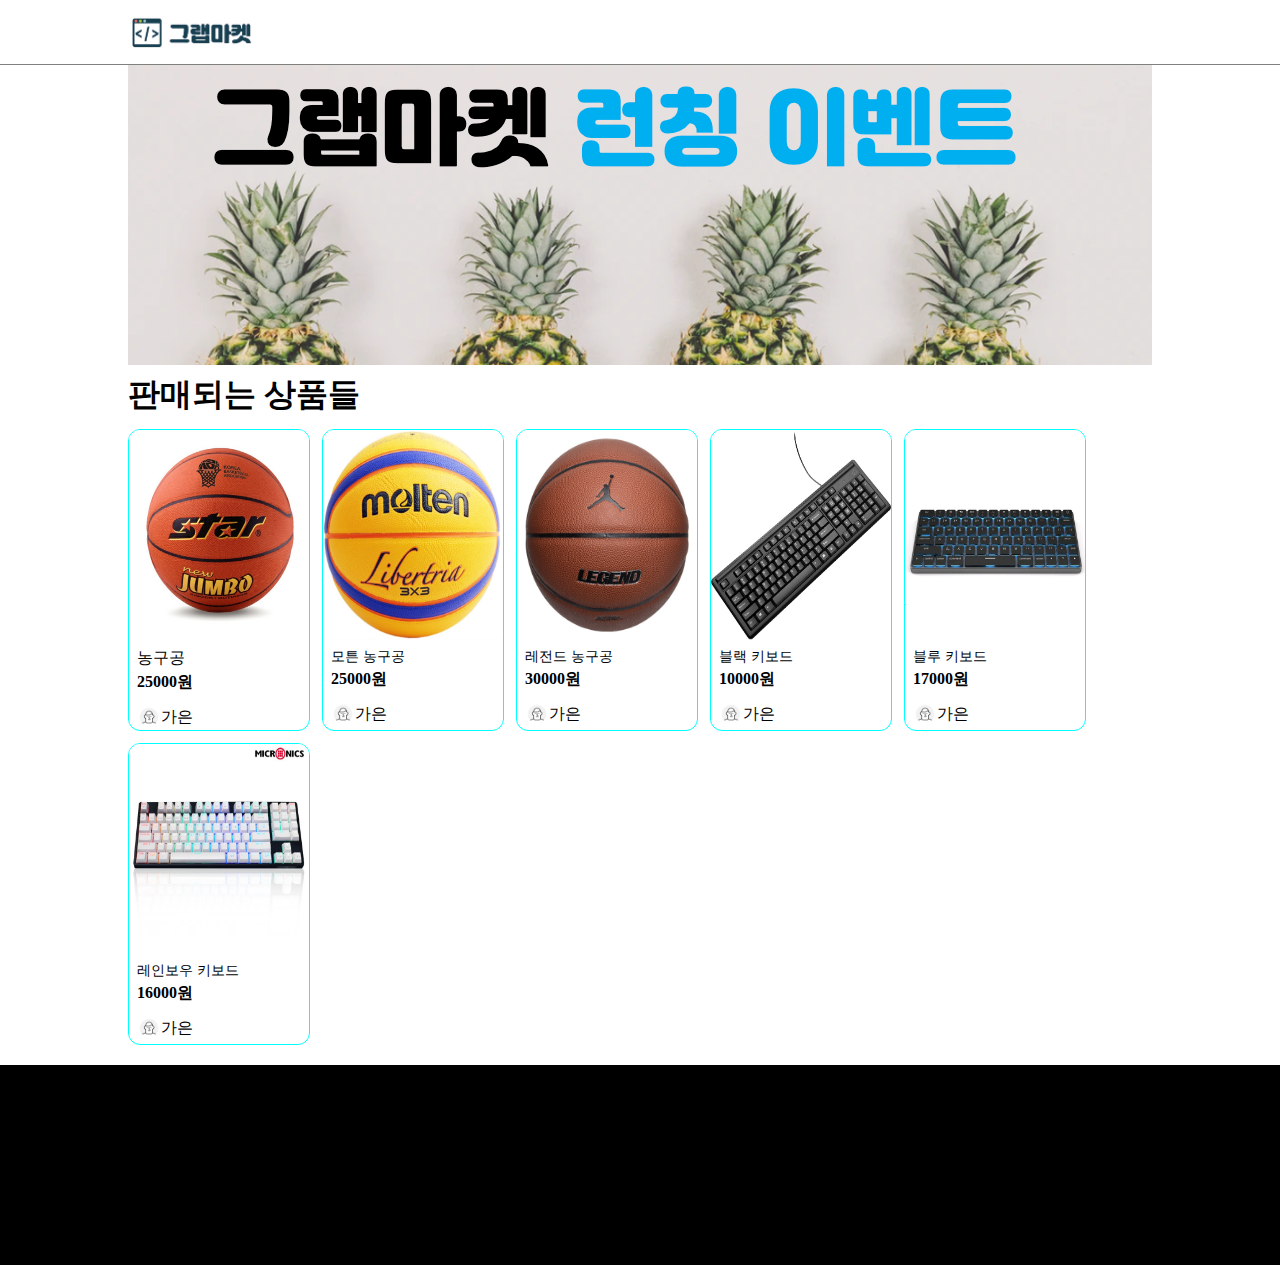
<file: learn-all-with-javascript/grab-market/index.html>
<html lang="en">
  <head>
    <meta charset="UTF-8" />
    <meta http-equiv="X-UA-Compatible" content="IE=edge" />
    <meta name="viewport" content="width=device-width, initial-scale=1.0" />
    <title>그랩마켓</title>
    <link rel="stylesheet" href="index.css" />
  </head>
  <body>
    <div id="header">
      <div id="header-area">
        <img src="images/icons/logo.png" alt=""/>
        
      </div>
    </div>
    <div id="body">
      <div id="banner">
        <img src="images/banners/banner1.png" />
      </div>
      <h1>판매되는 상품들</h1>
      <div id="product-list">
        <div class="product-card">
      <div>
            <img class="product-img" src="images/products/basketball1.jpeg">
          </div>
          <div class="product-contents">
            <span class="product-name"></span> 농구공</span>
            <span class="product-price">25000원</span>
            <div class="product-seller">
              <img class="product-avatar"src="images/icons/avatar.png" alt="">
              <span> 가은</span>              
            </div>
          </div>
        </div>      
        <div class="product-card">
      <div>
            <img class="product-img" src="images/products/basketball2.jpg">
          </div>
          <div class="product-contents">
            <span class="product-name">모튼 농구공</span>
            <span class="product-price">25000원</span>
            <div class="product-seller">
              <img class="product-avatar"src="images/icons/avatar.png" alt="">
              <span> 가은</span>              
            </div>
          </div>
        </div>      
        <div class="product-card">
      <div>
            <img class="product-img" src="images/products/basketball3.jpg">
          </div>
          <div class="product-contents">
            <span class="product-name">레전드 농구공</span>
            <span class="product-price">30000원</span>
            <div class="product-seller">
              <img class="product-avatar"src="images/icons/avatar.png" alt="">
              <span> 가은</span>              
            </div>
          </div>
        </div>      
        <div class="product-card">
          <div>
            <img class="product-img" src="images/products/keyboard1.jpg" alt="">
          </div>
          <div class="product-contents">
            <span class="product-name">블랙 키보드</span>
            <span class="product-price">10000원</span>
            <div class="product-seller">
              <img class="product-avatar" src="images/icons/avatar.png" alt="">
              <span>가은</span>
            </div>
          </div>
        </div>
        <div class="product-card">
          <div>
            <img class="product-img" src="images/products/keyboard2.jpg" alt="">
          </div>
          <div class="product-contents">
            <span class="product-name">블루 키보드</span>
            <span class="product-price">17000원</span>
            <div class="product-seller">
              <img class="product-avatar" src="images/icons/avatar.png" alt="">
              <span>가은</span>
            </div>
          </div>
        </div>
        <div class="product-card">
          <div>
            <img class="product-img" src="images/products/키보드.jpg" alt="">
          </div>
          <div class="product-contents">
            <span class="product-name"> 레인보우 키보드</span>
            <span class="product-price">16000원</span>
            <div class="product-seller">
              <img class="product-avatar" src="images/icons/avatar.png" alt="">
              <span>가은</span>
            </div>
          </div>
        </div>
      </div> 
      </div>
      
    </div>
    <div id="footer"></div>
  </body>
</html>
  </body>
</html>
</file>
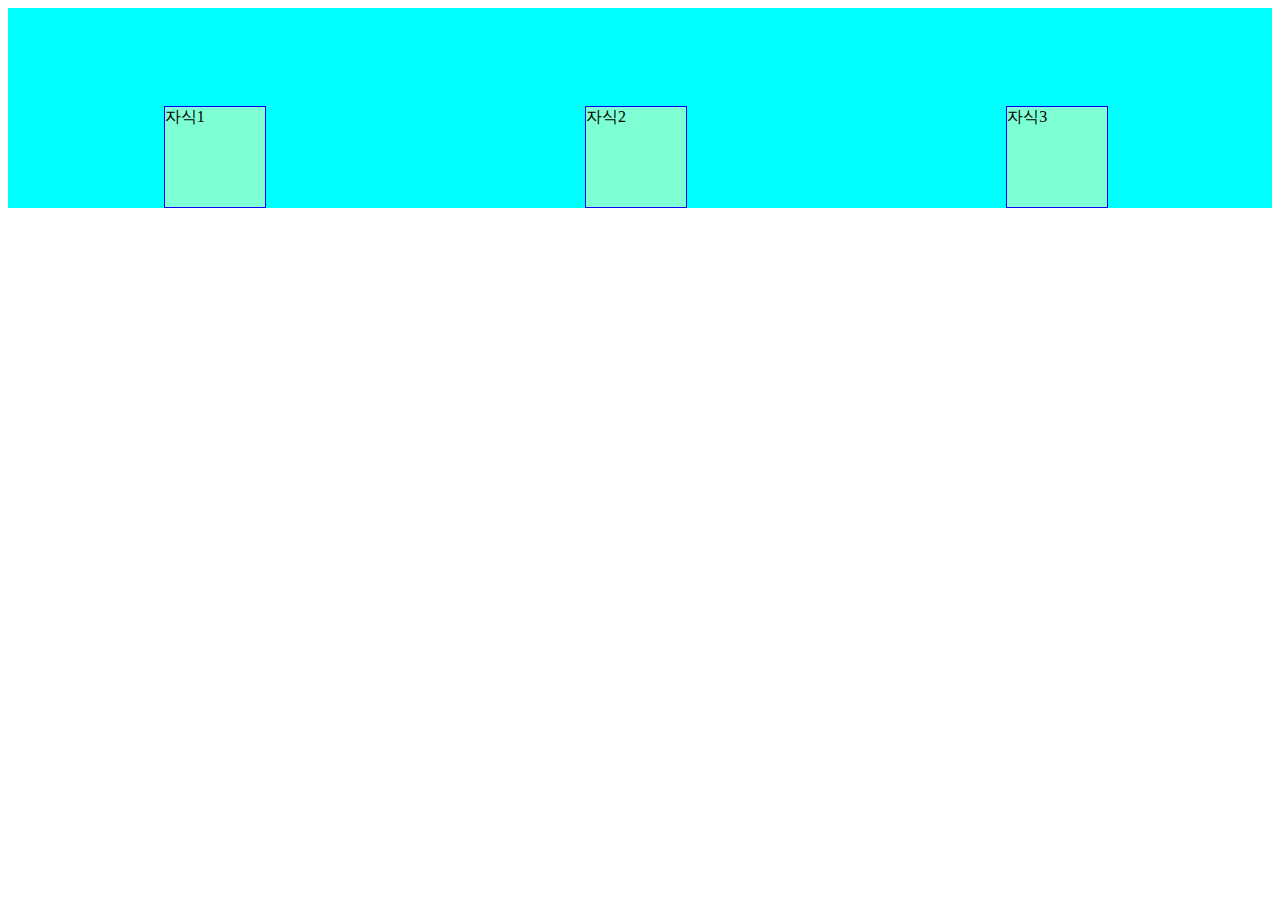
<file: learn-all-with-javascript/learn-css-flexbox.html>
<html>
  <head>
    <style>
      .parent {
        display: flex;
        justify-content: space-around;
        background-color: aqua;
        flex-direction: flex;
        height: 200px;
        align-items: flex-end;
      }

      .child {
        width: 100px;
        height: 100px;
        background-color: aquamarine;
        margin-right: 8px;
        border: 1px solid blue;
      }
    </style>
  </head>

  <body>
    <div class="parent">
      <div class="child">자식1</div>
      <div class="child">자식2</div>
      <div class="child">자식3</div>
    </div>
  </body>
</html>
</file>
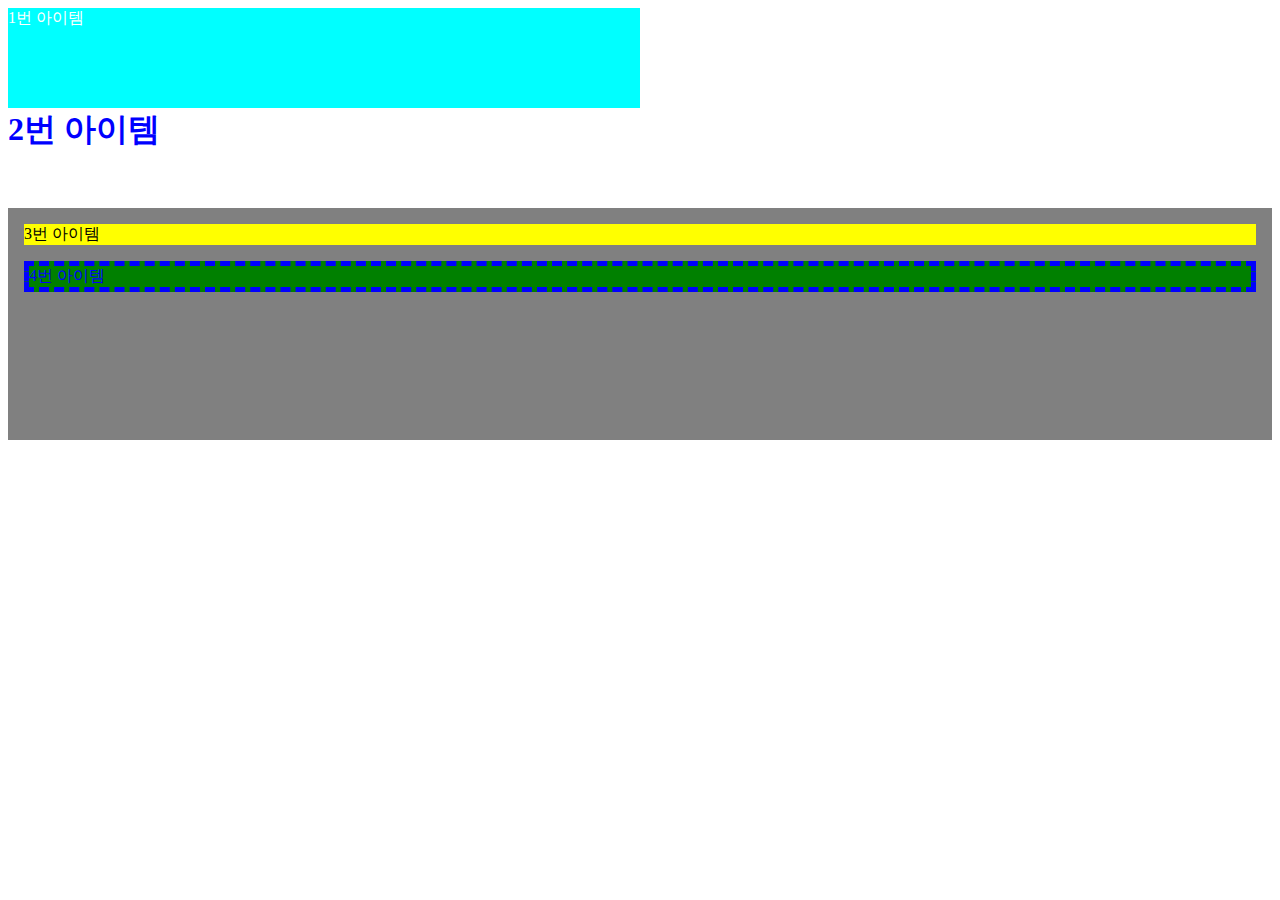
<file: learn-all-with-javascript/learn-css.html>
<html>
  <head>
    <style type="text/css">
      #item1 {
        width: 50%;
        height: 100px;
        background: #00ffff;
        color: white;
      }
      #item2 {
        width: 300px;
        height: 100px;
        color: blue;
        font-size: 32px;
        font-weight: bold;
      }
      #item-list {
        height: 200px;
        background-color: gray;
        padding: 16px;
      }
      #item-list > #item3 {
        margin-bottom: 16px;
        background-color: yellow;
      }
      #item-list > #item4 {
        margin-bottom: 16px;
        background-color: green;
        border: 5px dashed;
        color: blue;
      }
    </style>
  </head>
  <body>
    <div id="item1">1번 아이템</div>
    <div id="item2">2번 아이템</div>
    <div id="item-list">
      <div id="item3">3번 아이템</div>
      <div id="item4">4번 아이템</div>
    </div>
  </body>
</html>
</file>
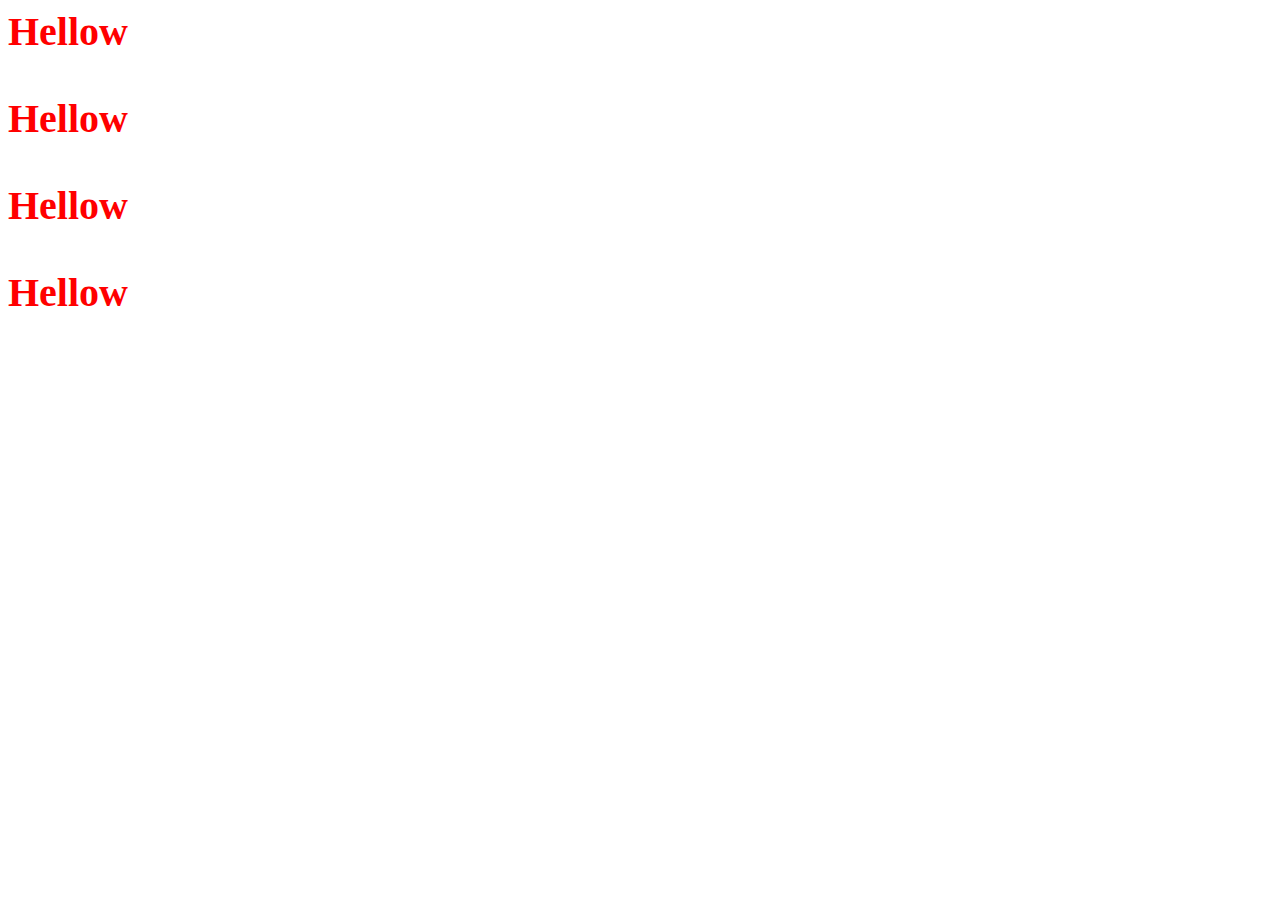
<file: learn-all-with-javascript/web1.html>
<html>

<head>
    <title>Welcome to come MY site. 사이트에 오신걸 환영합니다.</title>
    <link rel="stylesheet" href="web.css" />
    <style>
        p {
            font-weight: 900;
        }
    </style>
    <script src="web.js"></script>
    <script>
        console.log("안녕하세요");
    </script>
</head>

<body>
    <p>Hellow</p>
    <p>Hellow</p>
    <p>Hellow</p>
    <p>Hellow</p>
</body>

</html>
</file>
<file: learn-all-with-javascript/grab-market/index.css>
* {
  margin: 0;
  padding: 0;
}

#header {
height: 64px;
border-bottom: 1px solid gray;}
#body {
height: 100%;
width: 1024px;
margin: 0 auto;
padding-bottom: 100px;
}

#footer {
height: 200px;
background-color: black;
}

#banner {
  height: 300px;
  background-color: yellow;
}

#header-area {
  width: 1024px;
  height: 100%;
  display: flex;
  align-items: center;
  margin:0 auto
}

#header-area > img {
  width: 128px;
  height: 36px;
}

#banner > img {
  width: 100%;
  height: 300px;
}

#body > h1 {
margin-top: 8px;
}

#product-list{
display: flex;
flex-wrap: wrap;
margin-top: 12px;
}

.product-card {
width: 180px;
height: 300px;
margin-right: 12px;
margin-bottom: 12px;
border: 1px solid aqua;
border-radius: 12px;
overflow:hidden
}

.product-img {
width: 100%;
height: 210px;
}

.product-contents {
display: flex;
flex-direction: column;
padding: 8px
}

.product-name {
font-size: 14px;
}

.product-price {
font-size: 16px;
font-weight: 600;
margin-top: 3px;
}

.product-seller {
display: flex;
align-items: center;
margin-top: 12px;
}

.product-avatar {
width: 24px;
}
</file>
<file: learn-all-with-javascript/web.css>
P {
    font-size: 40px;
    color: rgb(255, 0, 0);
}
</file>
